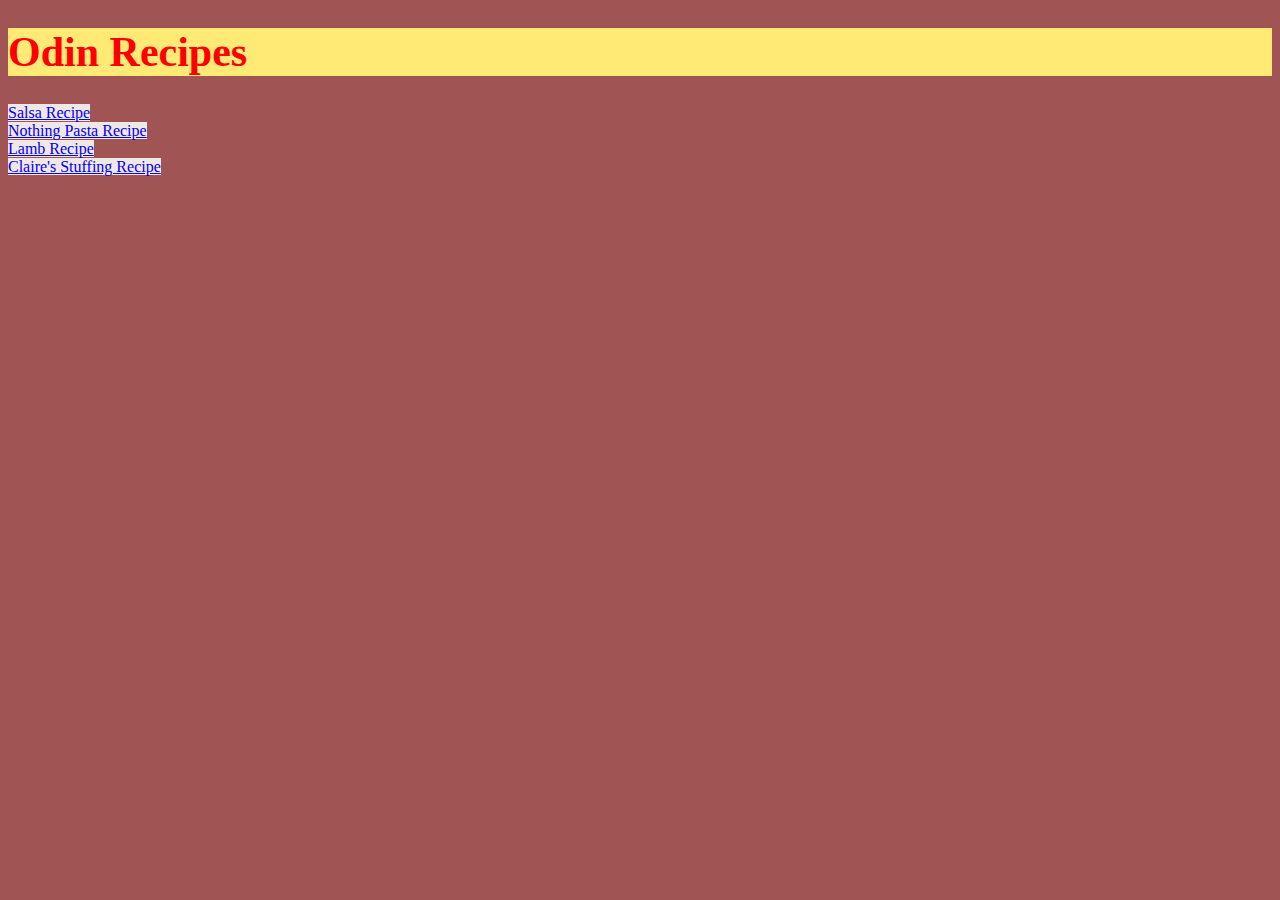
<file: index.html>
<!DOCTYPE html>
<html lang="en">
<head>
    <meta charset="UTF-8">
    <meta http-equiv="X-UA-Compatible" content="IE=edge">
    <meta name="viewport" content="width=device-width, initial-scale=1.0">
    <title>Document</title>
    <link rel="stylesheet" href="style.css">
</head>
<body class='b'>
    <h1 class="h1">Odin Recipes</h1>
    <a class="a" href="recipes/salsa.html">Salsa Recipe</a><br>
    <a class="a" href="recipes/nothing_pasta.html">Nothing Pasta Recipe</a><br>
    <a class="a" href="recipes/lamb.html">Lamb Recipe</a><br>
    <a class="a" href="recipes/stuffing.html">Claire's Stuffing Recipe</a>
</body>
</html>
</file>
<file: style.css>
.h1 {
  color: hsl(0, 100%, 50%);
  font-size: 42px;
    background-color: hsl(51, 100%, 73%);
}

.a {
    background-color: rgb(240, 231, 231);

}

a:hover {
  background-color: black;
  color: white;

}

.b {
    background-color: rgb(161, 84, 84);
}
</file>
